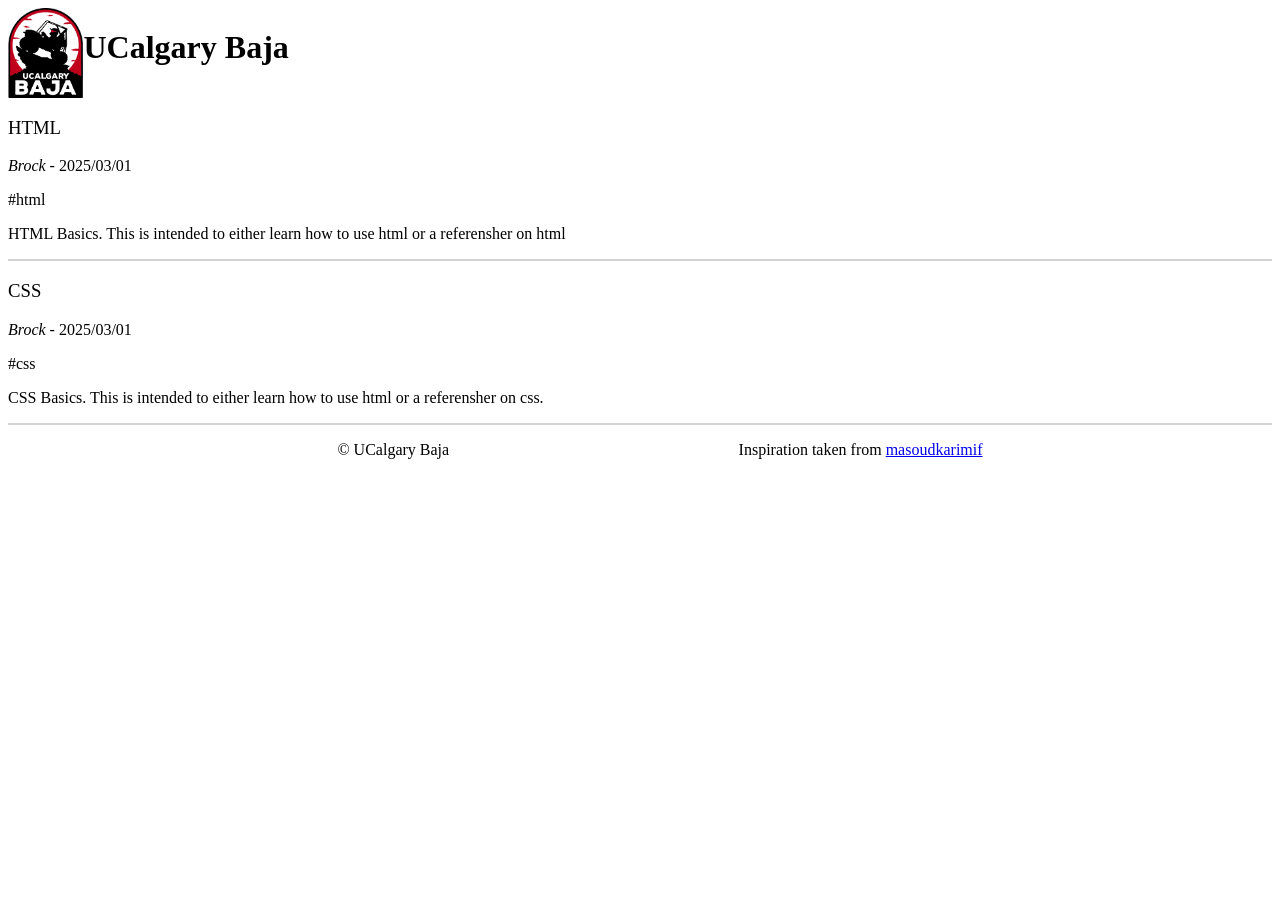
<file: index.html>
<!DOCTYPE html>
<html lang="en-US">
	<head>
		<meta charset="utf-8" />
		<meta
			name="viewport"
			content="width=device-width" />
		<meta
			name="description"
			content="UofC Baja References" />
		<title>UCalgary Baja - blogs</title>
		<link
			rel="stylesheet"
			href="./style.css" />
	</head>

	<body>
		<!-- <nav>
                    <p><a id="CurrentPage">About</a></p>
                    <p><a href="skills.html">Skills</a></p>
                    <p><a href="education.html">Education</a></p>
                    <p><a href="experience.html">Experience</a></p>
                    <p><a href="interests.html">Interests</a></p>
                    <p><a href="contact.html">Contact</a></p>    
                </nav> -->
		<header>
			<a href="./index.html">
				<img src="./Images/UCalgaryBAJA Logo-2024.png" />
				<h1>UCalgary Baja</h1>
			</a>
		</header>
		<div class="learningSections">
			<a href="">
				<article>
					<h3>HTML</h3>
					<p>
						<span>Brock</span>
						- <time>2025/03/01</time>
					</p>

					<ul class="hashtagRow">
						<li>#html</li>
					</ul>
					<p>
						HTML Basics. This is intended to either learn how to use html or a
						referensher on html
					</p>
				</article>
			</a>
			<a href="./css.html">
				<article>
					<h3>CSS</h3>
					<p>
						<span>Brock</span>
						- <time>2025/03/01</time>
					</p>

					<ul class="hashtagRow">
						<li>#css</li>
					</ul>
					<p>
						CSS Basics. This is intended to either learn how to use html or a
						referensher on css.
					</p>
				</article>
			</a>
		</div>
		<footer>
			<ul>
				<li>© UCalgary Baja</li>
				<li>
					Inspiration taken from
					<a
						href="https://masoudkarimif.github.io"
						target="_blank"
						>masoudkarimif</a
					>
				</li>
			</ul>
		</footer>
	</body>
</html>
</file>
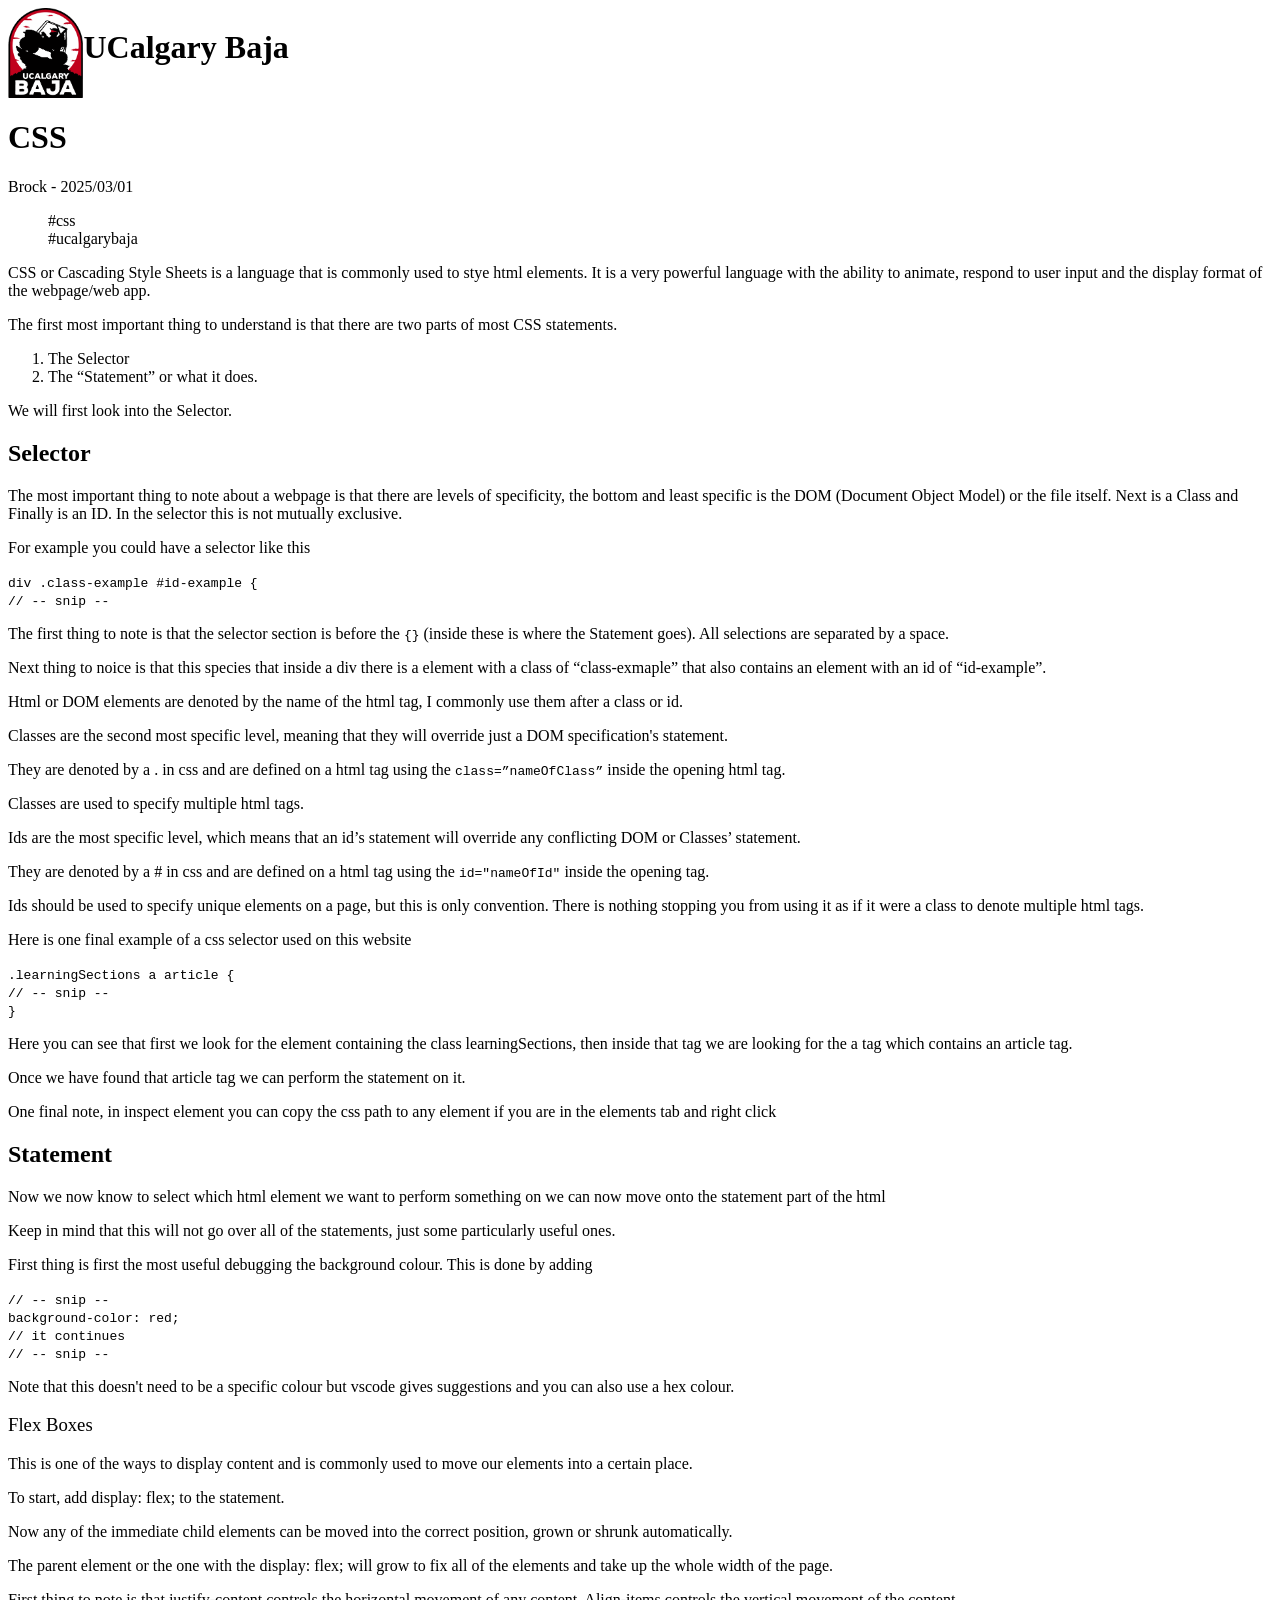
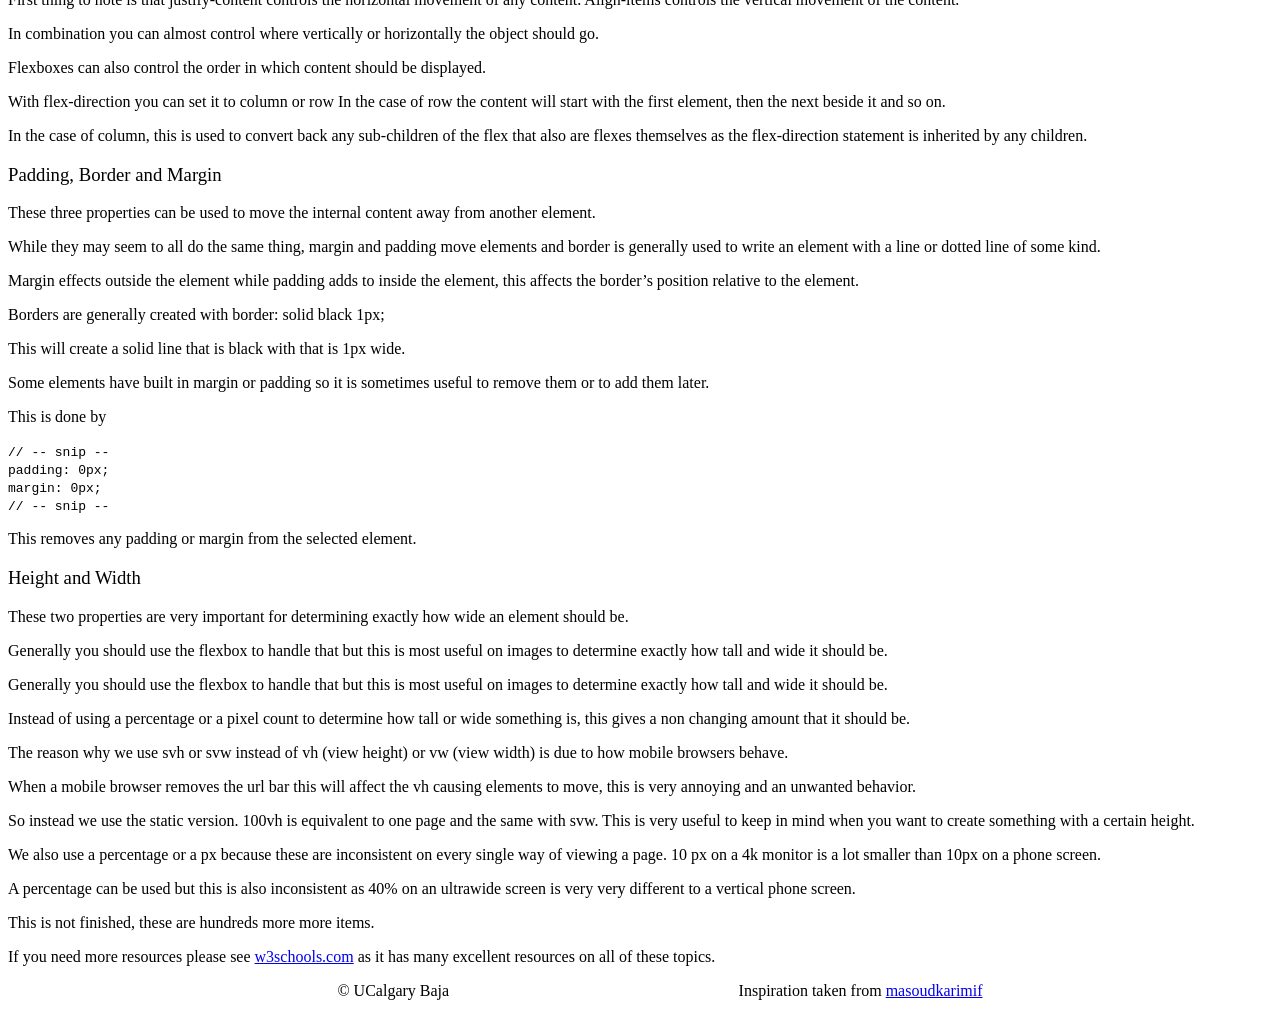
<file: css.html>
<!DOCTYPE html>
<html lang="en-US">
	<head>
		<meta charset="utf-8" />
		<meta
			name="viewport"
			content="width=device-width" />
		<meta
			name="description"
			content="UofC Baja html Reference" />
		<title>UCalgary Baja - CSS</title>
		<link
			rel="stylesheet"
			href="./style.css" />
	</head>

	<body>
		<header>
			<a href="./index.html">
				<img src="./Images/UCalgaryBAJA Logo-2024.png" />
				<h1>UCalgary Baja</h1>
			</a>
		</header>
		<div>
			<h1>CSS</h1>
			<p>
				<span>Brock</span>
				- <time>2025/03/01</time>
			</p>

			<ul class="hashtagRow">
				<li>#css</li>
				<li>#ucalgarybaja</li>
			</ul>
			<article>
				<p>
					CSS or Cascading Style Sheets is a language that is commonly used to
					stye html elements. It is a very powerful language with the ability to
					animate, respond to user input and the display format of the
					webpage/web app.
				</p>
				<p>
					The first most important thing to understand is that there are two
					parts of most CSS statements.
				</p>
				<ol>
					<li>The Selector</li>
					<li>The “Statement” or what it does.</li>
				</ol>
				<p>We will first look into the Selector.</p>
				<h2>Selector</h2>
				<p>
					The most important thing to note about a webpage is that there are
					levels of specificity, the bottom and least specific is the DOM
					(Document Object Model) or the file itself. Next is a Class and
					Finally is an ID. In the selector this is not mutually exclusive.
				</p>
				<p>For example you could have a selector like this</p>
				<code>
					div .class-example #id-example { <br />
					// -- snip --
				</code>
				<p>
					The first thing to note is that the selector section is before the
					<code>{}</code> (inside these is where the Statement goes). All
					selections are separated by a space.
				</p>
				<p>
					Next thing to noice is that this species that inside a div there is a
					element with a class of “class-exmaple” that also contains an element
					with an id of “id-example”.
				</p>
				<p>
					Html or DOM elements are denoted by the name of the html tag, I
					commonly use them after a class or id.
				</p>
				<p>
					Classes are the second most specific level, meaning that they will
					override just a DOM specification's statement.
				</p>
				<p>
					They are denoted by a . in css and are defined on a html tag using the
					<code>class=”nameOfClass”</code> inside the opening html tag.
				</p>
				<p>Classes are used to specify multiple html tags.</p>
				<p>
					Ids are the most specific level, which means that an id’s statement
					will override any conflicting DOM or Classes’ statement.
				</p>
				<p>
					They are denoted by a # in css and are defined on a html tag using the
					<code>id="nameOfId"</code> inside the opening tag.
				</p>
				<p>
					Ids should be used to specify unique elements on a page, but this is
					only convention. There is nothing stopping you from using it as if it
					were a class to denote multiple html tags.
				</p>
				<p>Here is one final example of a css selector used on this website</p>
				<code>
					.learningSections a article { <br />
					// -- snip -- <br />
					}
				</code>
				<p>
					Here you can see that first we look for the element containing the
					class learningSections, then inside that tag we are looking for the a
					tag which contains an article tag.
				</p>
				<p>
					Once we have found that article tag we can perform the statement on
					it.
				</p>
				<p>
					One final note, in inspect element you can copy the css path to any
					element if you are in the elements tab and right click
				</p>
				<h2>Statement</h2>
				<p>
					Now we now know to select which html element we want to perform
					something on we can now move onto the statement part of the html
				</p>
				<p>
					Keep in mind that this will not go over all of the statements, just
					some particularly useful ones.
				</p>
				<p>
					First thing is first the most useful debugging the background colour.
					This is done by adding
				</p>
				<code
					>// -- snip -- <br />
					background-color: red; <br />
					// it continues <br />
					// -- snip --
				</code>
				<p>
					Note that this doesn't need to be a specific colour but vscode gives
					suggestions and you can also use a hex colour.
				</p>
				<h3>Flex Boxes</h3>
				<p>
					This is one of the ways to display content and is commonly used to
					move our elements into a certain place.
				</p>
				<p>To start, add display: flex; to the statement.</p>
				<p>
					Now any of the immediate child elements can be moved into the correct
					position, grown or shrunk automatically.
				</p>
				<p>
					The parent element or the one with the display: flex; will grow to fix
					all of the elements and take up the whole width of the page.
				</p>
				<p>
					First thing to note is that justify-content controls the horizontal
					movement of any content. Align-items controls the vertical movement of
					the content.
				</p>
				<p>
					In combination you can almost control where vertically or horizontally
					the object should go.
				</p>
				<p>
					Flexboxes can also control the order in which content should be
					displayed.
				</p>
				<p>
					With flex-direction you can set it to column or row In the case of row
					the content will start with the first element, then the next beside it
					and so on.
				</p>
				<p>
					In the case of column, this is used to convert back any sub-children
					of the flex that also are flexes themselves as the flex-direction
					statement is inherited by any children.
				</p>
				<h3>Padding, Border and Margin</h3>
				<p>
					These three properties can be used to move the internal content away
					from another element.
				</p>
				<p>
					While they may seem to all do the same thing, margin and padding move
					elements and border is generally used to write an element with a line
					or dotted line of some kind.
				</p>
				<p>
					Margin effects outside the element while padding adds to inside the
					element, this affects the border’s position relative to the element.
				</p>
				<p>Borders are generally created with border: solid black 1px;</p>
				<p>
					This will create a solid line that is black with that is 1px wide.
				</p>
				<p>
					Some elements have built in margin or padding so it is sometimes
					useful to remove them or to add them later.
				</p>
				<p>This is done by</p>
				<code>
					// -- snip --<br />
					padding: 0px;<br />
					margin: 0px;<br />
					// -- snip --
				</code>
				<p>This removes any padding or margin from the selected element.</p>
				<h3>Height and Width</h3>
				<p>
					These two properties are very important for determining exactly how
					wide an element should be.
				</p>
				<p>
					Generally you should use the flexbox to handle that but this is most
					useful on images to determine exactly how tall and wide it should be.
				</p>
				<p>
					Generally you should use the flexbox to handle that but this is most
					useful on images to determine exactly how tall and wide it should be.
				</p>
				<p>
					Instead of using a percentage or a pixel count to determine how tall
					or wide something is, this gives a non changing amount that it should
					be.
				</p>
				<p>
					The reason why we use svh or svw instead of vh (view height) or vw
					(view width) is due to how mobile browsers behave.
				</p>
				<p>
					When a mobile browser removes the url bar this will affect the vh
					causing elements to move, this is very annoying and an unwanted
					behavior.
				</p>
				<p>
					So instead we use the static version. 100vh is equivalent to one page
					and the same with svw. This is very useful to keep in mind when you
					want to create something with a certain height.
				</p>
				<p>
					We also use a percentage or a px because these are inconsistent on
					every single way of viewing a page. 10 px on a 4k monitor is a lot
					smaller than 10px on a phone screen.
				</p>
				<p>
					A percentage can be used but this is also inconsistent as 40% on an
					ultrawide screen is very very different to a vertical phone screen.
				</p>
				<p>This is not finished, these are hundreds more more items.</p>
				<p>
					If you need more resources please see
					<a href="https://www.w3schools.com/css/">w3schools.com</a> as it has
					many excellent resources on all of these topics.
				</p>
			</article>
		</div>

		<footer>
			<ul>
				<li>© UCalgary Baja</li>
				<li>
					Inspiration taken from
					<a
						href="https://masoudkarimif.github.io"
						target="_blank"
						>masoudkarimif</a
					>
				</li>
			</ul>
		</footer>
	</body>
</html>
</file>
<file: style.css>
header a {
	display: flex;
	flex-direction: row;
	text-decoration: none;
	color: inherit;
}

header a img {
	height: 10svh;
}

footer ul {
	display: flex;
	flex-direction: row;
	justify-content: space-evenly;
}

article ul {
	display: flex;
	flex-direction: row;
	padding: 0px;
}

article ul li {
	padding-right: 1svw;
}

h3 {
	font-weight: inherit;
}

ul {
	list-style-type: none;
}

.learningSections {
	font-weight: normal;
}

.learningSections span {
	font-style: italic;
}

.learningSections a {
	text-decoration: none;
	color: inherit;
}

.learningSections a article {
	border-bottom: lightgrey solid 2px;
}

.learningSections ul {
	display: flex;
	flex-direction: row;
	padding: 0px;
	margin: 0px;
}
</file>
